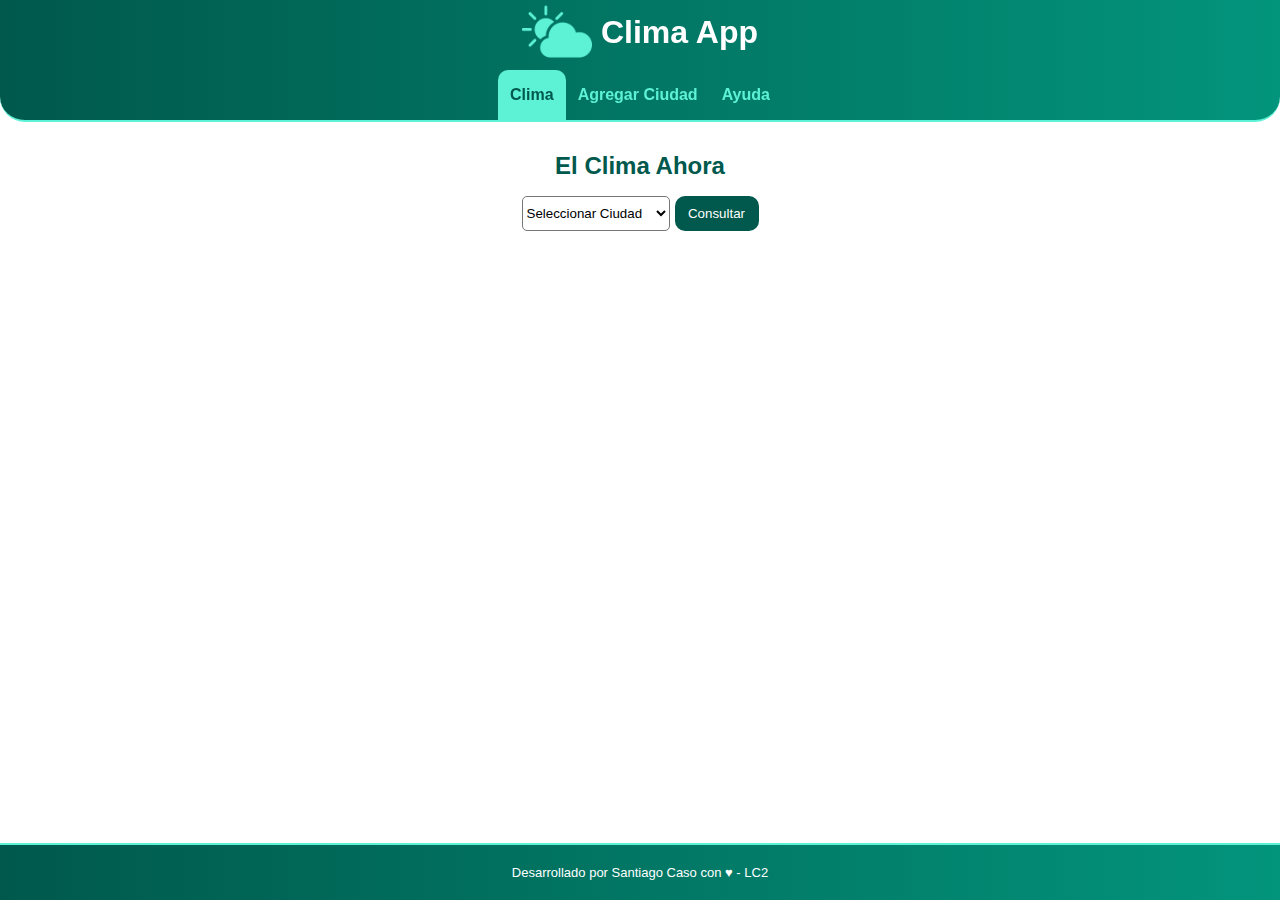
<file: index.html>
<!DOCTYPE html>
<html lang="es">

<head>
    <meta charset="UTF-8">
    <meta name="viewport" content="width=device-width, initial-scale=1.0">
    <title>Clima App</title>
    <link rel="clima icon" href="img/icons8-día-parcialmente-nublado-82.png">
    <!-- Estilos CSS -->
    <link rel="stylesheet" href="css/common.css">
    <link rel="stylesheet" href="css/pages/index.css">
    <script src="js/pages/index.js" defer></script>
    <script src="js/common.js" defer></script>
</head>

<body>
    <header>
        <h1>
            <img src="img/icons8-día-parcialmente-nublado-82.png" alt="logo-clima">
            <span>Clima App</span>
        </h1>
        <nav>
            <ul>
                <li class="current-page"><a href="#">Clima</a></li>
                <li><a href="add-city.html">Agregar Ciudad</a></li>
                <li><a href="help.html">Ayuda</a></li>
            </ul>
        </nav>
    </header>
    <!-- Contenido principal de la página -->
    <main>
        <h2>El Clima Ahora</h2>
        <section id="form-city-list">
            <!-- Sección donde se debe colocar el formulario, con el select y el botón de consultar -->
            <form action="select-city">
                <select name="city-list" id="city-list">
                    <option value="" disabled selected>Seleccionar Ciudad</option>
                </select>
            </form>
            <input type="submit" value="Consultar" name="submit" id="submit">
        </section>
        <section id="section-weather-result">
            <!-- Sección donde se debe mostrar el clima de la ciudad -->
            <div class="item" style="display: none;" id="div-carga">
                <i class="loader --1"></i>
            </div>
            <div class="card" style="display: none;" id="carta-clima">
                <h3 id="city-title"></h3>
                <img alt="imagen-clima" id="img-clima">
            </div>
            <p class="mensaje yellow" id="alert-no-cities" style="display: none;">No hay ciudades guardadas</p>
        </section>
    </main>
    <footer>
        <p>
            Desarrollado por Santiago Caso con ♥ - LC2
        </p>
    </footer>
</body>

</html>
</file>
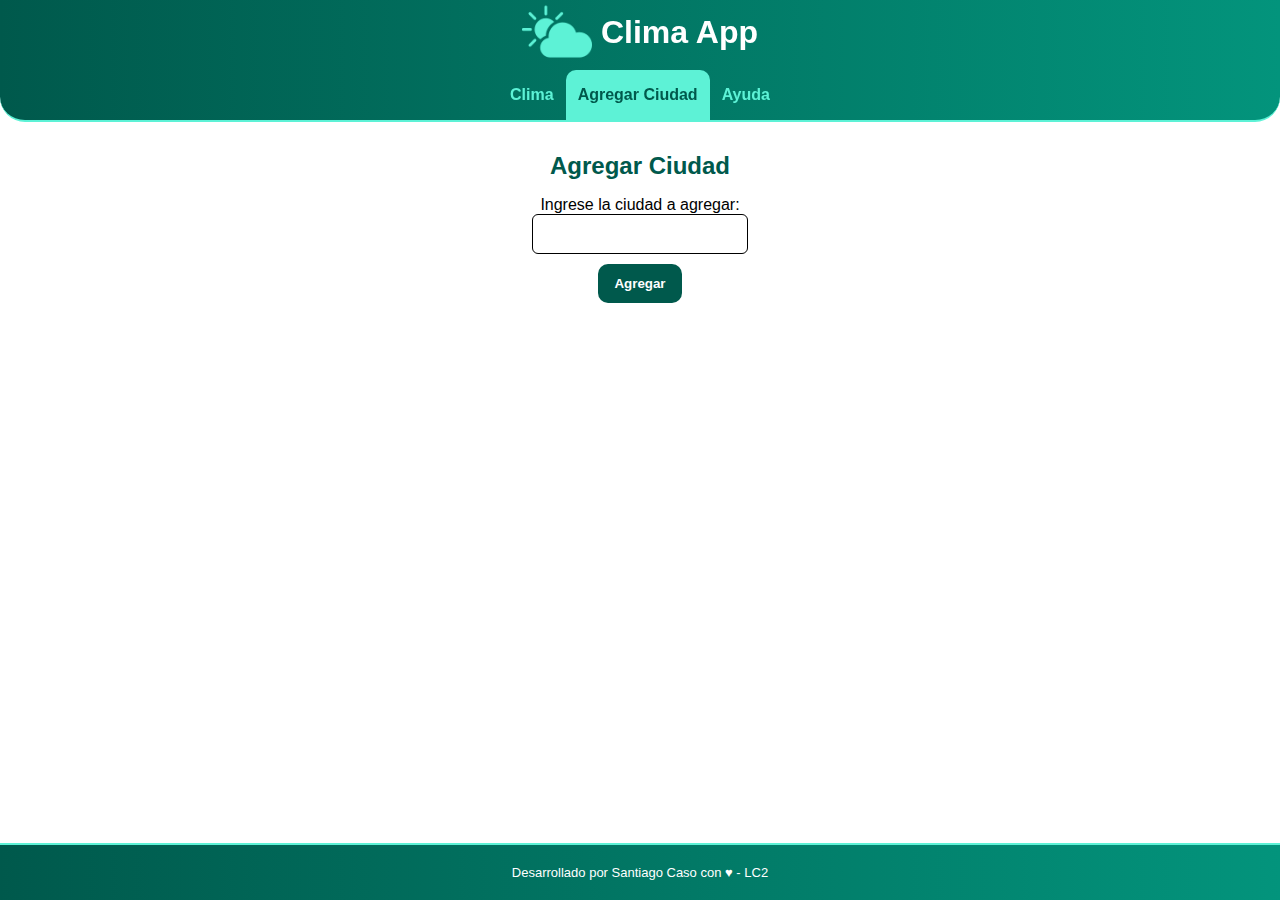
<file: add-city.html>
<!DOCTYPE html>
<html lang="es">

<head>
    <meta charset="UTF-8">
    <meta name="viewport" content="width=device-width, initial-scale=1.0">
    <title>Clima App</title>
    <link rel="clima icon" href="img/icons8-día-parcialmente-nublado-82.png">
    <!-- Estilos CSS -->
    <link rel="stylesheet" href="css/common.css">
    <link rel="stylesheet" href="css/pages/add-city.css">
    <script src="js/common.js" defer></script>
    <script src="js/pages/add-city.js" defer></script>
</head>

<body>
    <header>
        <h1>
            <img src="img/icons8-día-parcialmente-nublado-82.png" alt="logo-clima">
            <span>Clima App</span>
        </h1>
        <nav>
            <ul>
                <li><a href="index.html">Clima</a></li>
                <li class="current-page"><a href="#">Agregar Ciudad</a></li>
                <li><a href="help.html">Ayuda</a></li>
            </ul>
        </nav>
    </header>
    <!-- Contenido principal de la página -->
    <main>
        <h2>Agregar Ciudad</h2>
        <section>
            <form action="add-city" id="form-add-city">
                <label for="add-city">Ingrese la ciudad a agregar:</label>
                <input type="text" id="add-city" name="agregar.ciudad">
            </form>
            <button type="submit" name="AGREGAR" value="Agregar" id ="add-city-submit">Agregar</button>
        </section>
        <section id="section-weather-result">
            <div class="item" style="display: none;" id="div-carga">
                <i class="loader --1"></i>
            </div>
            <p class="mensaje green" style="display: none;">Ciudad agregada con éxito</p>
            <p class="mensaje red" style="display: none;">Error: la ciudad consultada no se encuentra con la API o se produjo un error al consultar</p>
            <p class="mensaje yellow" style="display: none;">La ciudad ingresada ya se encuentra almacenada</p>
        </section>
    </main>
    <footer>
        <p>
            Desarrollado por Santiago Caso con ♥ - LC2
        </p>
    </footer>
</body>

</html>
</file>
<file: css/common.css>
* {
    box-sizing: border-box;
    margin: 0;
    padding: 0;
    font-family: 'Lucida Sans', 'Lucida Sans Regular', 'Lucida Grande', 'Lucida Sans Unicode', Geneva, Verdana, sans-serif;

}

:root {
    /* Declaro variables CSS con colores principales */
    --color-theme: #00594c;
    --color-active: #5df2d6;
    --color-back-active: #04957d;
    --color-gradient: linear-gradient(to right, var(--color-theme),
            var(--color-back-active));
}

body {
    height: 100%;
    width: 100%;
}

ul {
    list-style: none;
    padding: 0;
    margin: 0;
}

button,
a {
    user-select: none;
    -webkit-user-select: none;
}

header {
    position: fixed;
    top: 0;
    width: 100%;
    background: linear-gradient(to right, var(--color-theme), #03947C);
    border-bottom-left-radius: 25px;
    border-bottom-right-radius: 25px;
    border-bottom: solid 2px var(--color-active);

}

nav>ul {
    display: flex;
    justify-content: space-between;
    justify-content: center;
}

nav li {
    flex:
        0 0 auto;
}

nav li a {
    display: block;
    padding: 16px 12px;
    text-align: center;
    text-decoration: none;
    font-size: 1em;
    font-weight: bold;
    color: var(--color-active);
    border-top-left-radius: 10px;
    border-top-right-radius: 10px;
}

nav li.current-page a {
    color: var(--color-theme);
    background-color: var(--color-active);
    pointer-events: none;
}

main {
    margin-top: 120px;
    overflow: auto;
    padding: 16px;
    padding-bottom: 60px;
    height: calc(100% - 120px);
}

h1 {
    text-align: center;
    margin:
        0;
    color: white;
}

h1>img {
    width: 70px;
    vertical-align: middle;
}

h2 {
    color: var(--color-theme);
    margin: 16px 0;
    text-align: center;
}

h3 {
    color: var(--color-theme);
    margin: 8px 0;
}

main section {
    display: flex;
    justify-content: center;
    flex-direction: column;
    align-items: center;
}

main section#form-city-list{
    display: flex;
    justify-content: center;
    flex-direction: row;
}

footer {
    position: fixed;
    bottom: 0px;
    background: linear-gradient(to right, var(--color-theme), #03947C);
    width: 100%;
    text-align: center;
    padding-top: 10px;
    padding-bottom: 10px;
    border-top: solid 2px var(--color-active);
}

footer p {
    font-size: small;
    color: white;
}

main section div p {
    margin-bottom: 10px;
    margin-left: 15px;
    margin-right: 15px;
}

/* Media Query: Estilos a aplicar sólo en pantallas mayores a 400px */
@media (min-width: 400px) {
    main {
        padding-left: 10%;
        padding-right: 10%;
    }

    footer {
        padding-top: 20px;
        padding-bottom: 20px;
    }
}

#submit{
    background-color: var(--color-theme);
    color: white;
    width: 84px;
    height: 35px;
    border-radius: 10px;
    border: none;
    margin-left: 5px;
}

#city-list{
    background-color: white;
    width: 148px;
    height: 35px;
    border-radius: 5px;
}

.card{
    text-align: center;
    box-shadow: 2px 2px 10px;
    border-radius: 30px;
    margin-top: 30px;
}

.mensaje{
    color: white;
    margin-top: 30px;
    width: 495px;
    height: 55px;
    align-items: center;
    display: flex;
    justify-content: center;
    border-radius: 15px;
    text-align: center;
    text-shadow: 0 0 7px black;
}

.mensaje.red{
    background-color: #dc3545;
}

.mensaje.green{
    background-color: #28a745;
}

.mensaje.yellow{
    background-color: #ffc107;
}

.loader {
    --color-theme: #00594c;
    --color-active: #5df2d6;
	--size-mid: 6vmin;
	--size-dot: 1.5vmin;
	--size-bar: 0.4vmin;
	--size-square: 3vmin;
	
	display: block;
	position: relative;
	width: 50%;
	display: grid;
	place-items: center;
}

.loader::before,
.loader::after {
	content: '';
	box-sizing: border-box;
	position: absolute;
}

.loader.--1::before {
	width: var(--size-mid);
	height: var(--size-mid);
	border: 8px solid var(--color-theme);
	border-top-color: transparent;
	border-radius: 50%;
	animation: loader-1 1s linear infinite;
}

.loader.--1::after {
	width: calc(var(--size-mid) - 2px);
	height: calc(var(--size-mid) - 2px);
	border: 6px solid transparent;
	border-top-color: var(--color-active);
	border-radius: 50%;
	animation: loader-1 0.6s linear reverse infinite;
}

@keyframes loader-1 {
	100% {
		transform: rotate(1turn);
	}
}
</file>
<file: css/pages/index.css>
#img-clima{
    width: auto;
    height: 100px;
}

#div-carga{
	margin-top: 150px;
}
</file>
<file: css/pages/add-city.css>
#add-city-submit{
    background-color: var(--color-theme);
    color: white;
    width: 84px;
    height: 39px;
    border-radius: 10px;
    border: none;
    margin-top: 10px;
    font-weight: bold;
}

section form#form-add-city{
    display: grid;
    grid-template-rows: 1fr;
    justify-items: center;
}

input#add-city{
    width: 216px;
    height: 40px;
    border-radius: 6px;
    border: solid 1px;
}

section#section-weather-result{
    display: grid;
    justify-items: center;
    margin-top: 40px;
}

section#section-weather-result p{
    margin-top: 30px;
}
</file>
